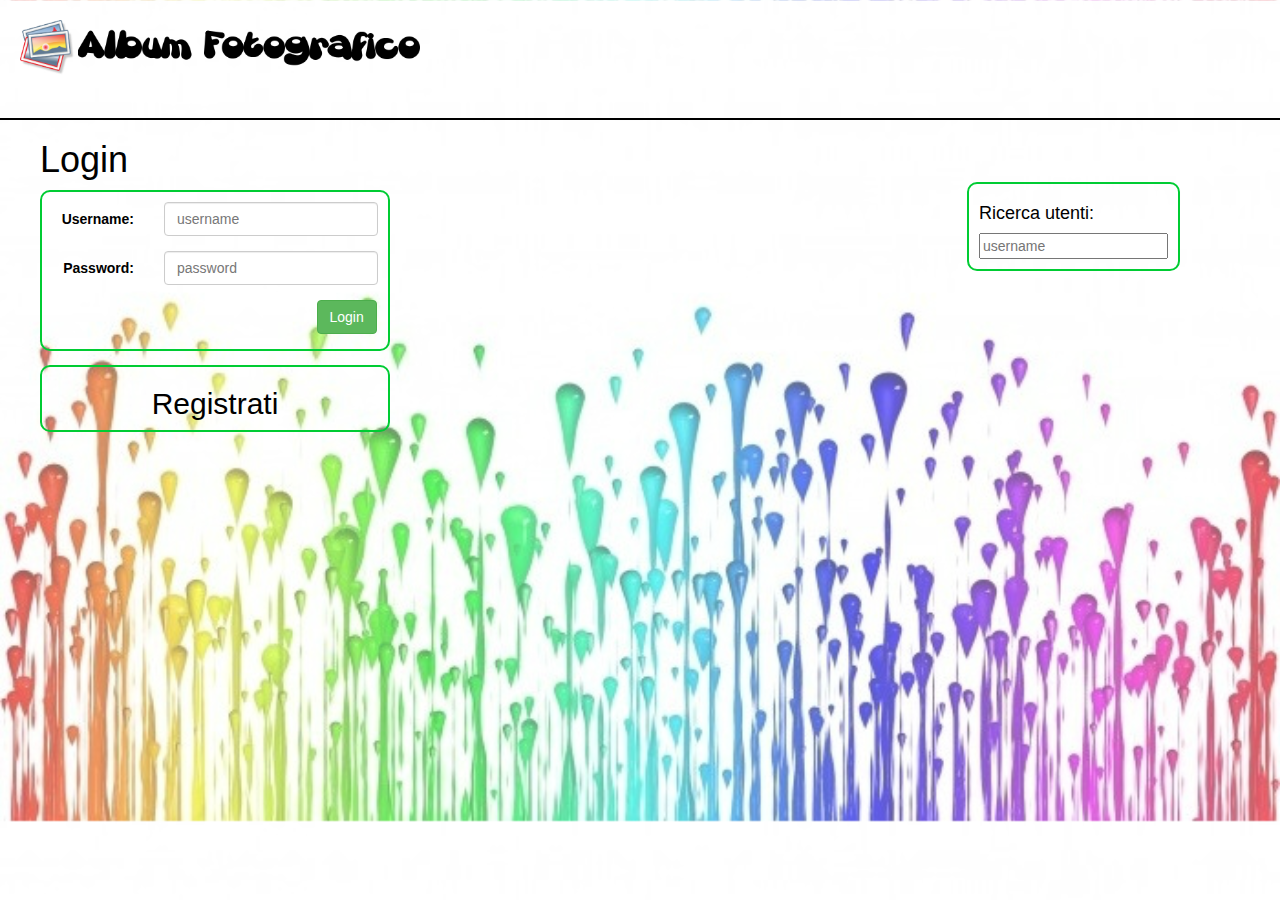
<file: src/main/webapp/index.html>
<html ng-app="albumFotografico">
    <head>
        <title>Album Fotografico</title>
        <meta charset="UTF-8">
        <meta name="viewport" content="width=device-width, initial-scale=1.0">
        <link href="css/bootstrap.min.css" rel="stylesheet" type="text/css" /> 
        <link href="css/toastr.css" rel="stylesheet" type="text/css" />
        <link href="css/mystyle.css" rel="stylesheet" type="text/css" />
        
        <script type="text/javascript" src="lib/jquery.min.js" ></script>  
        <script type="text/javascript" src="lib/toastr.min.js" ></script>
        <script type="text/javascript" src="lib/bootstrap.min.js" ></script>
        <script src="lib/angular.js"></script>
        <script src="lib/angular-route.js"></script>
        <script src="lib/ngStorage.js"></script>
        <script src="lib/ui-bootstrap-tpls-0.12.0.js" type="text/javascript"></script>
        
        <script src="js/app.js"></script>
        <script src="js/direttive/FileModel.js"></script>
        <script type="text/javascript" src="lib/ngStorage.js"></script>
        <script src="js/services/DataServices.js"></script>
        <script type="text/javascript" src="js/controllers/LoginCtrl.js"></script>
        <script type="text/javascript" src="js/controllers/RegistrazioneCtrl.js"></script>
        <script type="text/javascript" src="js/controllers/HomeCtrl.js"></script>
        <script type="text/javascript" src="js/controllers/uploadFotoCtrl.js"></script>
        <script type="text/javascript" src="js/controllers/visualizzaFotoCtrl.js"></script>
        <script type="text/javascript" src="js/controllers/loginAnonimoCtrl.js"></script> 
    </head>
    <body>
        <div class="container">
            <div class="row">
                <div class="col-md-12">
                    <div class="myheader">
                        <img src="img/logo.png" alt="logo" class="img-logo"/>
                    </div>
                </div>
            </div>
        <div ng-view></div>
        </div>
    </body>
</html>
</file>
<file: src/main/webapp/css/toastr.css>
﻿/*
 * Toastr
 * Copyright 2012-2014 John Papa and Hans Fjällemark.
 * All Rights Reserved.
 * Use, reproduction, distribution, and modification of this code is subject to the terms and
 * conditions of the MIT license, available at http://www.opensource.org/licenses/mit-license.php
 *
 * Author: John Papa and Hans Fjällemark
 * Project: https://github.com/CodeSeven/toastr
 */
.toast-title {
  font-weight: bold;
}
.toast-message {
  -ms-word-wrap: break-word;
  word-wrap: break-word;
}
.toast-message a,
.toast-message label {
  color: #ffffff;
}
.toast-message a:hover {
  color: #cccccc;
  text-decoration: none;
}
.toast-close-button {
  position: relative;
  right: -0.3em;
  top: -0.3em;
  float: right;
  font-size: 20px;
  font-weight: bold;
  color: #ffffff;
  -webkit-text-shadow: 0 1px 0 #ffffff;
  text-shadow: 0 1px 0 #ffffff;
  opacity: 0.8;
  -ms-filter: progid:DXImageTransform.Microsoft.Alpha(Opacity=80);
  filter: alpha(opacity=80);
}
.toast-close-button:hover,
.toast-close-button:focus {
  color: #000000;
  text-decoration: none;
  cursor: pointer;
  opacity: 0.4;
  -ms-filter: progid:DXImageTransform.Microsoft.Alpha(Opacity=40);
  filter: alpha(opacity=40);
}
/*Additional properties for button version
 iOS requires the button element instead of an anchor tag.
 If you want the anchor version, it requires `href="#"`.*/
button.toast-close-button {
  padding: 0;
  cursor: pointer;
  background: transparent;
  border: 0;
  -webkit-appearance: none;
}
.toast-top-center {
  top: 0;
  right: 0;
  width: 100%;
}
.toast-bottom-center {
  bottom: 0;
  right: 0;
  width: 100%;
}
.toast-top-full-width {
  top: 0;
  right: 0;
  width: 100%;
}
.toast-bottom-full-width {
  bottom: 0;
  right: 0;
  width: 100%;
}
.toast-top-left {
  top: 12px;
  left: 12px;
}
.toast-top-right {
  top: 12px;
  right: 12px;
}
.toast-bottom-right {
  right: 12px;
  bottom: 12px;
}
.toast-bottom-left {
  bottom: 12px;
  left: 12px;
}
#toast-container {
  position: fixed;
  z-index: 999999;
  /*overrides*/

}
#toast-container * {
  -moz-box-sizing: border-box;
  -webkit-box-sizing: border-box;
  box-sizing: border-box;
}
#toast-container > div {
  position: relative;
  overflow: hidden;
  margin: 0 0 6px;
  padding: 15px 15px 15px 50px;
  width: 300px;
  -moz-border-radius: 3px 3px 3px 3px;
  -webkit-border-radius: 3px 3px 3px 3px;
  border-radius: 3px 3px 3px 3px;
  background-position: 15px center;
  background-repeat: no-repeat;
  -moz-box-shadow: 0 0 12px #999999;
  -webkit-box-shadow: 0 0 12px #999999;
  box-shadow: 0 0 12px #999999;
  color: #ffffff;
  opacity: 0.8;
  -ms-filter: progid:DXImageTransform.Microsoft.Alpha(Opacity=80);
  filter: alpha(opacity=80);
}
#toast-container > :hover {
  -moz-box-shadow: 0 0 12px #000000;
  -webkit-box-shadow: 0 0 12px #000000;
  box-shadow: 0 0 12px #000000;
  opacity: 1;
  -ms-filter: progid:DXImageTransform.Microsoft.Alpha(Opacity=100);
  filter: alpha(opacity=100);
  cursor: pointer;
}
#toast-container > .toast-info {
  background-image: url("[data-uri]") !important;
}
#toast-container > .toast-error {
  background-image: url("[data-uri]") !important;
}
#toast-container > .toast-success {
  background-image: url("[data-uri]") !important;
}
#toast-container > .toast-warning {
  background-image: url("[data-uri]") !important;
}
#toast-container.toast-top-center > div,
#toast-container.toast-bottom-center > div {
  width: 300px;
  margin: auto;
}
#toast-container.toast-top-full-width > div,
#toast-container.toast-bottom-full-width > div {
  width: 96%;
  margin: auto;
}
.toast {
  background-color: #030303;
}
.toast-success {
  background-color: #51a351;
}
.toast-error {
  background-color: #bd362f;
}
.toast-info {
  background-color: #2f96b4;
}
.toast-warning {
  background-color: #f89406;
}

.toast-progress {
  position: absolute;
  left: 0;
  bottom: 0;
  height: 4px;
  background-color: #000000;
  opacity: 0.4;
  -ms-filter: progid:DXImageTransform.Microsoft.Alpha(Opacity=40);
  filter: alpha(opacity=40);
}

/*Responsive Design*/
@media all and (max-width: 240px) {
  #toast-container > div {
    padding: 8px 8px 8px 50px;
    width: 11em;
  }
  #toast-container .toast-close-button {
    right: -0.2em;
    top: -0.2em;
  }
}
@media all and (min-width: 241px) and (max-width: 480px) {
  #toast-container > div {
    padding: 8px 8px 8px 50px;
    width: 18em;
  }
  #toast-container .toast-close-button {
    right: -0.2em;
    top: -0.2em;
  }
}
@media all and (min-width: 481px) and (max-width: 768px) {
  #toast-container > div {
    padding: 15px 15px 15px 50px;
    width: 25em;
  }
}
</file>
<file: src/main/webapp/css/mystyle.css>
html,body {
    height:100%;
    margin:0;
    background-image: url("bg.png");
    background-size: 100%;
    background-repeat: repeat-y;

}
.container{
    width: 100%;
    margin: 0px;
    padding: 0px;
    min-height: 100%;  
    height: auto !important;  
    height: 100%;  
    margin: 0 auto -80px;

}
.myheader {
    height: 120px;
    border-bottom: 2px solid;
}
.myfooter {
    height:80px;   
    clear:both; 
    border-top: 2px solid;
    font-size: 22px;
}
.img-logo {
    margin-top: 20px;
    width: 400px;
    margin-left: 20px;
}
h1{
    margin-left: 40px;
}
a {
    color: #000;
}
a:hover{
    color: #00cc33;
}
.form-horizontal{
    margin-left: 40px;
    width: 350px;
    border: 2px solid #00cc33;
    border-radius: 10px;
}
.form-horizontal .form-group {
    margin-top: 10px;
    padding-right: 10px;
}
.inputCrea{
    border: 2px solid #00cc33;
    height: 32px;
}
form{
    margin-left: 40px;
    margin-top: 10px;
}
.imgTable{
    width:35px;
    height: 35px;
}
.imgTable:hover{
    opacity: 0.5;
}
.centrato{
    text-align: center;
}
th{
    text-align: center;
}
.table{
    margin-top: 15px;
}
.table-bordered>tbody>tr>td{
    border: 1px solid #00cc33;
}
.table-bordered>thead>tr>th{
    border: 1px solid #00cc33;
}
.logout{
    margin-top: -5px;
    float: right;
    margin-right: 40px;
    font-size: 20px;
}
.bottoneScegli> button{
    background-color: red;
}
.box img{
    float: left;
    margin-top: 10px;
    margin-left: 20px;
    height: 300px;
    width: 350px;
    border: 1px solid #00cc33;
}
.after-box {
    clear: left;
    position: relative; 
    top: 10px;
}
.alert {
    width: 335px;
    margin-left: 19px;
    margin-right: 18px;
    margin-bottom: -3px;
    padding: 7px;
    text-align: center;
}
.cercautente{
    float: right;
    margin-right: 100px;
    border: 2px solid #00cc33;
    border-radius: 10px;
    margin-top : -250px;
}
.cercautente form{
    float:left;
    margin: 10px;
}
.cercautente table{
    float:left;
    margin-left:10px;
    margin-bottom: 10px;
    border-left: 1px solid #6699ff;
    border-right: 1px solid #6699ff;
    border-bottom: 1px solid #6699ff;
    margin-top: -10px;
    width: 155px;    
}
h2{
    text-align: center;
}
.cercaHome{
    float:left;
    margin-left:363px;
    margin-bottom: 10px;
    border-left: 1px solid #6699ff;
    border-right: 1px solid #6699ff;
    border-bottom: 1px solid #6699ff;
    margin-top: -31px;
    width: 177px;
}
.form form-inline {
    margin-left: 10px;
}
.listaCommenti{
    margin-top: 10px;
    margin-left: 41px;
    background-color: #cccccc;
    border: 1px solid #000;
    width: 355px;
}
.eliminaFoto{
    border: 1px solid #cccccc;
    position: absolute;
    width: 35px;
    height: 35px;
    margin-left: 325px;
    margin-top: 14px;
    font-size: 20px;
    color: red;
    background-color: transparent;
}
.eliminaFoto:hover{
    opacity: 0.7;
}
.noFoto{
    font-size: 20px;
    border: 2px solid #00cc33;
    border-radius: 10px;
    margin-top: 10px;
    margin-left: 20px;
    width: 250px;
    text-align: center;
}
.modal-header {
    background-color: #5cb85c;
    border-top-left-radius: 5px;
    border-top-right-radius: 5px;
    color: white;
}
.noAlbum{
    font-size: 20px;
    border: 2px solid red;
    border-radius: 10px;
    margin-top: 10px;
    margin-left: 20px;
    width: 500px;
    text-align: center;
}
</file>
